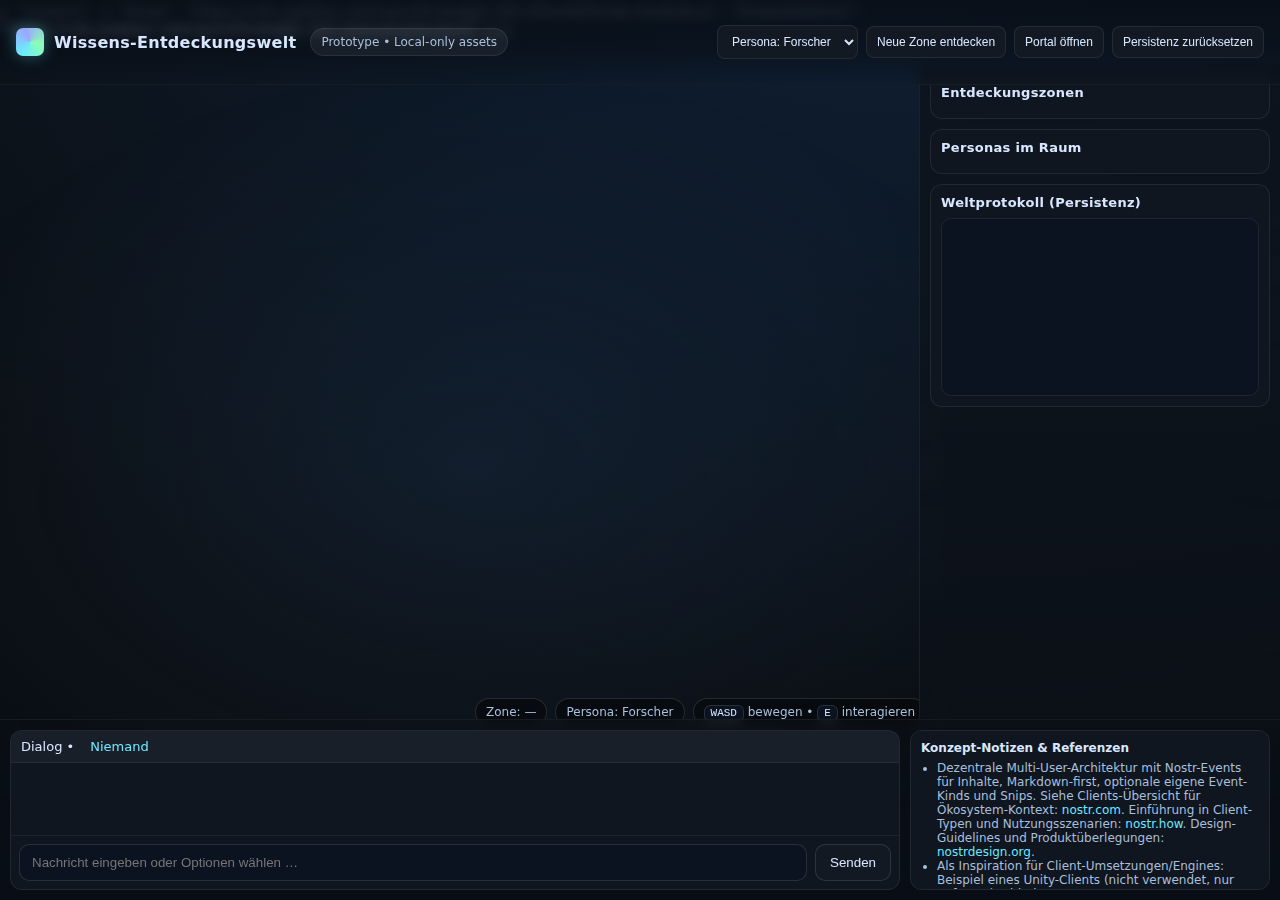
<file: client_ux_boilerplate.html>
<!DOCTYPE html>
<html lang="de">
<head>
  <meta charset="utf-8" />
  <meta name="viewport" content="width=device-width, initial-scale=1" />
  <title>KI-gestützte Wissens-Entdeckungswelt – Prototype</title>
  <style>
    :root{
      --bg:#0b0f14;
      --panel:#121922;
      --panel-2:#0f1620;
      --ink:#d8e7ff;
      --ink-dim:#a9bfdc;
      --accent:#6ee7ff;
      --accent-2:#8bffb0;
      --warn:#ffd36e;
      --muted:#2a3a4d;
    }
    html,body{
      height:100%;
      margin:0;
      background:radial-gradient(1200px 800px at 70% -10%, #0f2035, var(--bg));
      color:var(--ink);
      font-family: ui-sans-serif, system-ui, -apple-system, Segoe UI, Roboto, "Helvetica Neue", Arial, "Noto Sans", "Liberation Sans", sans-serif;
      overflow:hidden;
    }
    header{
      position:fixed; inset:0 0 auto 0; height:64px; display:flex; align-items:center; gap:14px;
      padding:10px 16px; background:linear-gradient(180deg, rgba(8,14,22,.9), rgba(8,14,22,.6) 60%, transparent);
      backdrop-filter: blur(6px);
      z-index:10;
      border-bottom:1px solid rgba(255,255,255,.06);
    }
    .brand{
      display:flex; align-items:center; gap:10px; font-weight:700; letter-spacing:.3px;
    }
    .brand .logo{
      width:28px; height:28px; border-radius:7px;
      background: conic-gradient(from 220deg, var(--accent), #9aa7ff, #8bffb0, var(--accent));
      box-shadow: 0 0 16px rgba(110,231,255,.35);
    }
    .pill{
      padding:6px 10px; border-radius:999px; background:rgba(255,255,255,.06); border:1px solid rgba(255,255,255,.08);
      color:var(--ink-dim); font-size:12px;
    }
    .toolbar{ margin-left:auto; display:flex; align-items:center; gap:8px; }
    .toolbar button, .toolbar select{
      background:var(--panel); color:var(--ink); border:1px solid rgba(255,255,255,.08);
      padding:8px 10px; border-radius:8px; font-size:12px; cursor:pointer;
    }
    .toolbar button:hover{ border-color: rgba(110,231,255,.6); box-shadow: 0 0 0 3px rgba(110,231,255,.12) inset; }
    main{
      position:fixed; inset:64px 340px 160px 0; display:grid; grid-template-columns:1fr;
      grid-template-rows: 1fr;
    }
    #viewport{
      position:relative; width:100%; height:100%; background: radial-gradient(600px 400px at 50% 60%, rgba(36,64,96,.25), transparent);
      border-top-right-radius: 12px; border-bottom-right-radius: 12px; overflow:hidden;
      border-right:1px solid rgba(255,255,255,.06);
    }
    #hud{
      position:absolute; inset:auto 14px 14px auto; display:flex; gap:8px;
    }
    .hud-pill{ background:rgba(0,0,0,.35); padding:6px 10px; border-radius:999px; border:1px solid rgba(255,255,255,.12); font-size:12px; color:var(--ink-dim); }
    aside{
      position:fixed; inset:64px 0 160px auto; width:340px; display:flex; flex-direction:column; gap:10px; padding:10px;
      background:linear-gradient(180deg, rgba(12,18,26,.8), rgba(12,18,26,.6));
      border-left:1px solid rgba(255,255,255,.06);
      backdrop-filter: blur(6px);
    }
    .panel{
      background: var(--panel-2);
      border:1px solid rgba(255,255,255,.08);
      border-radius:12px;
      padding:10px;
    }
    .panel h3{ margin:0 0 8px 0; font-size:13px; color:var(--ink); letter-spacing:.3px; }
    #zones, #personas{ display:flex; flex-wrap:wrap; gap:8px; }
    .chip{
      background: rgba(255,255,255,.06);
      padding:6px 10px; border-radius:999px; border:1px solid rgba(255,255,255,.08);
      font-size:12px; cursor:pointer; color:var(--ink);
    }
    .chip:hover{ border-color: rgba(139,255,176,.7); box-shadow: 0 0 0 3px rgba(139,255,176,.12) inset; }
    #log{
      height:160px; overflow:auto; font-family: ui-monospace, SFMono-Regular, Menlo, Monaco, Consolas, "Liberation Mono", monospace;
      font-size:12px; line-height:1.45; color:var(--ink-dim);
      background: #0b1220; border-radius:10px; border:1px solid rgba(255,255,255,.08);
      padding:8px;
    }
    footer{
      position:fixed; inset:auto 0 0 0; height:160px; display:grid; grid-template-columns: 1fr 360px;
      gap:10px; padding:10px; background:linear-gradient(180deg, rgba(8,14,22,.0), rgba(8,14,22,.85) 30%, rgba(8,14,22,.95));
      border-top:1px solid rgba(255,255,255,.06);
      backdrop-filter: blur(6px);
    }
    .dialog{
      background: var(--panel-2); border:1px solid rgba(255,255,255,.08); border-radius:12px; display:flex; flex-direction:column; overflow:hidden;
    }
    .dialog-header{
      display:flex; align-items:center; gap:10px; padding:8px 10px; background: rgba(255,255,255,.04); border-bottom:1px solid rgba(255,255,255,.06);
      font-size:13px;
    }
    .dialog-body{ flex:1; overflow:auto; padding:10px; display:flex; flex-direction:column; gap:8px; }
    .bubble{ max-width:80%; padding:8px 10px; border-radius:10px; border:1px solid rgba(255,255,255,.08); }
    .bubble.user{ align-self:flex-end; background:rgba(110,231,255,.08); border-color: rgba(110,231,255,.3); }
    .bubble.npc{ align-self:flex-start; background:rgba(255,255,255,.04); }
    .dialog-input{ display:flex; gap:8px; padding:8px; border-top:1px solid rgba(255,255,255,.06); }
    .dialog-input input{
      flex:1; padding:10px 12px; border-radius:10px; border:1px solid rgba(255,255,255,.12); background:#0b1220; color:var(--ink);
    }
    .dialog-input button{
      padding:10px 14px; border-radius:10px; border:1px solid rgba(255,255,255,.12); background:var(--panel); color:var(--ink); cursor:pointer;
    }
    .refs{
      background: var(--panel-2); border:1px solid rgba(255,255,255,.08); border-radius:12px; overflow:auto; padding:10px;
      font-size:12px; color:var(--ink-dim);
    }
    .refs a{ color: var(--accent); text-decoration: none; }
    .refs a:hover{ text-decoration: underline; }
    .kbd{
      font-family: ui-monospace, SFMono-Regular, Menlo, Monaco, Consolas, "Liberation Mono", monospace;
      font-size:11px; background:#0b1220; border:1px solid rgba(255,255,255,.12); border-bottom-width:2px; border-radius:6px; padding:1px 6px;
      color:var(--ink);
    }
    /* Minimal loading overlay */
    #loading{
      position:absolute; inset:0; display:none; align-items:center; justify-content:center;
      background: radial-gradient(800px 600px at 50% 50%, rgba(20,30,45,.55), rgba(12,18,26,.85));
      z-index:5;
    }
    .spin{
      width:24px; height:24px; border-radius:50%;
      border:3px solid rgba(255,255,255,.15); border-top-color: var(--accent);
      animation: rot 1s linear infinite;
    }
    @keyframes rot{ to { transform: rotate(360deg); } }
    /* Scrollbars */
    *{ scrollbar-width: thin; scrollbar-color: #3a4a60 transparent; }
    *::-webkit-scrollbar{ height:10px; width:10px; }
    *::-webkit-scrollbar-thumb{ background:#3a4a60; border-radius:10px; }
    *::-webkit-scrollbar-track{ background: transparent; }
  </style>
  <meta name="description" content="Prototyp einer KI-gestützten Wissens-Entdeckungswelt: dynamisch generierte 3D-Zonen, Personas, Portale, Chat und persistente Spuren." />
  <importmap>
  {
    "imports": {
      "three": "https://cdn.jsdelivr.net/npm/three@0.165.0/build/three.module.js",
      "three/addons/": "https://cdn.jsdelivr.net/npm/three@0.165.0/examples/jsm/"
    }
  }
  </importmap>
</head>
<body>
  <header>
    <div class="brand"><div class="logo"></div><div>Wissens-Entdeckungswelt</div></div>
    <span class="pill">Prototype • Local-only assets</span>
    <div class="toolbar">
      <select id="personaSelect" title="Persona wählen">
        <option value="Forscher">Persona: Forscher</option>
        <option value="Lehrer">Persona: Lehrer</option>
        <option value="Magier">Persona: Magier</option>
        <option value="Schüler">Persona: Schüler</option>
      </select>
      <button id="newZoneBtn">Neue Zone entdecken</button>
      <button id="portalBtn">Portal öffnen</button>
      <button id="resetBtn" title="Lokal gespeicherte Spuren löschen">Persistenz zurücksetzen</button>
    </div>
  </header>

  <main>
    <div id="viewport">
      <canvas id="three"></canvas>
      <div id="loading"><div class="spin"></div></div>
      <div id="hud">
        <div class="hud-pill" id="zoneName">Zone: —</div>
        <div class="hud-pill" id="personaHUD">Persona: Forscher</div>
        <div class="hud-pill"><span class="kbd">WASD</span> bewegen • <span class="kbd">E</span> interagieren</div>
      </div>
    </div>
  </main>

  <aside>
    <div class="panel">
      <h3>Entdeckungszonen</h3>
      <div id="zones"></div>
    </div>
    <div class="panel">
      <h3>Personas im Raum</h3>
      <div id="personas"></div>
    </div>
    <div class="panel">
      <h3>Weltprotokoll (Persistenz)</h3>
      <div id="log"></div>
    </div>
  </aside>

  <footer>
    <div class="dialog">
      <div class="dialog-header">Dialog • <span id="activeNPC" style="color:var(--accent); margin-left:6px;">Niemand</span></div>
      <div class="dialog-body" id="dialogBody"></div>
      <div class="dialog-input">
        <input id="userInput" placeholder="Nachricht eingeben oder Optionen wählen …" />
        <button id="sendBtn">Senden</button>
      </div>
    </div>
    <div class="refs">
      <div style="margin-bottom:6px; color:var(--ink); font-weight:600;">Konzept-Notizen & Referenzen</div>
      <ul style="margin:0 0 6px 16px; padding:0;">
        <li>Dezentrale Multi-User-Architektur mit Nostr-Events für Inhalte, Markdown-first, optionale eigene Event-Kinds und Snips. Siehe Clients-Übersicht für Ökosystem-Kontext: <a href="https://nostr.com/clients" target="_blank" rel="noopener">nostr.com</a>. Einführung in Client-Typen und Nutzungsszenarien: <a href="https://nostr.how/en/clients" target="_blank" rel="noopener">nostr.how</a>. Design-Guidelines und Produktüberlegungen: <a href="https://nostrdesign.org/" target="_blank" rel="noopener">nostrdesign.org</a>.</li>
        <li>Als Inspiration für Client-Umsetzungen/Engines: Beispiel eines Unity-Clients (nicht verwendet, nur Referenz): <a href="https://github.com/NostrTraining/Nostr-Unity3D-Client" target="_blank" rel="noopener">github.com</a>.</li>
        <li>Leaderboards/Anzeigetafeln als Spielmechanik-Idee: Funktions-/KV-Store-Ansatz erklärt von PubNub (Konzeptreferenz): <a href="https://dev.to/pubnub-de/so-fugen-sie-eine-anzeigetafel-und-ein-leaderboard-zu-ihrem-unity-spiel-hinzu-1j85" target="_blank" rel="noopener">dev.to</a>.</li>
      </ul>
      <div style="font-size:11px; color:var(--ink-dim);">
        Hinweis: Dieser Prototyp erzeugt alle Assets prozedural im Browser. Keine externen Medien. Nostr ist hier nur modelliert (lokaler Event-Log), nicht live verbunden.
      </div>
    </div>
  </footer>

  <script type="module">
    import * as THREE from 'three';
    import { OrbitControls } from 'three/addons/controls/OrbitControls.js';

    // ------------------------------
    // Utility: seeded random for deterministic zone generation (based on zone id)
    // ------------------------------
    function xmur3(str){
      let h=1779033703^str.length;
      for(let i=0;i<str.length;i++){ h = Math.imul(h ^ str.charCodeAt(i), 3432918353); h = (h<<13)|(h>>>19); }
      return function(){
        h = Math.imul(h ^ (h>>>16), 2246822507);
        h = Math.imul(h ^ (h>>>13), 3266489909);
        return (h ^= h>>>16) >>> 0;
      };
    }
    function mulberry32(a){
      return function(){
        let t = a += 0x6D2B79F5;
        t = Math.imul(t ^ (t>>>15), t | 1);
        t ^= t + Math.imul(t ^ (t>>>7), t | 61);
        return ((t ^ (t>>>14)) >>> 0) / 4294967296;
      };
    }
    function seededRng(seedStr){
      return mulberry32(xmur3(seedStr)());
    }
    function pick(rng, arr){ return arr[Math.floor(rng()*arr.length)]; }

    // ------------------------------
    // Simple "Nostr-like" local event store (persisted to localStorage)
    // ------------------------------
    const STORE_KEY = 'wisdom_world_events_v1';
    const worldStore = {
      events: [],
      load(){
        try{ this.events = JSON.parse(localStorage.getItem(STORE_KEY) || '[]'); }
        catch(e){ this.events = []; }
      },
      save(){ localStorage.setItem(STORE_KEY, JSON.stringify(this.events)); },
      add(evt){
        this.events.push(evt);
        this.save();
        appendLog(`[${evt.kind}] ${evt.content?.title||evt.content?.text||'Event'} (${evt.id.slice(0,8)})`);
        refreshZonesUI();
      },
      byKind(kind){ return this.events.filter(e=>e.kind===kind); },
      latestByTag(kind, tag, value){
        const list = this.events.filter(e=>e.kind===kind && e.tags?.some(t=>t[0]===tag && t[1]===value));
        return list.length? list[list.length-1] : null;
      }
    };
    worldStore.load();

    // Event creation helper mimicking Nostr structure
    function createEvent(kind, content, tags=[]){
      const id = crypto.randomUUID();
      const created_at = Math.floor(Date.now()/1000);
      return { id, kind, created_at, content, tags };
    }

    // ------------------------------
    // Procedural asset generators
    // ------------------------------
    // 1) Skybox: create 6 canvases with gradient + noise
    function makeSkyboxTextures(rng){
      const faces = ['px','nx','py','ny','pz','nz'];
      const canvases = {};
      for(const f of faces){
        const c = document.createElement('canvas');
        c.width = 512; c.height = 512;
        const ctx = c.getContext('2d');
        const hue = Math.floor(rng()*360);
        const grad = ctx.createLinearGradient(0,0,512,512);
        grad.addColorStop(0, `hsl(${(hue+10)%360} 70% 12%)`);
        grad.addColorStop(1, `hsl(${(hue+200)%360} 70% 6%)`);
        ctx.fillStyle = grad;
        ctx.fillRect(0,0,512,512);
        // stars/noise
        const stars = 500;
        for(let i=0;i<stars;i++){
          const x = rng()*512, y = rng()*512;
          const s = rng()*1.5;
          const a = 0.3 + rng()*0.7;
          ctx.fillStyle = `hsla(${(hue+Math.floor(rng()*60))%360} 90% 80% / ${a})`;
          ctx.beginPath(); ctx.arc(x,y,s,0,Math.PI*2); ctx.fill();
        }
        canvases[f] = new THREE.CanvasTexture(c);
      }
      return canvases;
    }

    // 2) Ground texture checker/gradient
    function makeGroundTexture(rng){
      const c = document.createElement('canvas');
      c.width = 1024; c.height = 1024;
      const ctx = c.getContext('2d');
      const hue = Math.floor(rng()*360);
      for(let y=0;y<16;y++){
        for(let x=0;x<16;x++){
          const l = 10 + Math.floor(rng()*10);
          ctx.fillStyle = `hsl(${hue} 30% ${l}%)`;
          ctx.fillRect(x*64,y*64,64,64);
        }
      }
      // subtle vignette
      const grd = ctx.createRadialGradient(512,512,100,512,512,600);
      grd.addColorStop(0,'rgba(0,0,0,0)');
      grd.addColorStop(1,'rgba(0,0,0,0.25)');
      ctx.fillStyle = grd; ctx.fillRect(0,0,1024,1024);
      const tex = new THREE.CanvasTexture(c);
      tex.wrapS = tex.wrapT = THREE.RepeatWrapping;
      tex.repeat.set(6,6);
      return tex;
    }

    // 3) Persona billboard texture
    function makePersonaTexture(name, role, rng){
      const c = document.createElement('canvas');
      c.width = 256; c.height = 256;
      const ctx = c.getContext('2d');
      const hue = Math.floor(rng()*360);
      const grad = ctx.createLinearGradient(0,0,256,256);
      grad.addColorStop(0, `hsl(${hue} 60% 18%)`);
      grad.addColorStop(1, `hsl(${(hue+60)%360} 60% 10%)`);
      ctx.fillStyle = grad; ctx.fillRect(0,0,256,256);

      // simple avatar circle
      ctx.beginPath(); ctx.arc(128,100,60,0,Math.PI*2);
      ctx.fillStyle = `hsl(${(hue+180)%360} 70% 60%)`; ctx.fill();

      // eyes
      ctx.fillStyle = '#0b0f14';
      ctx.beginPath(); ctx.arc(108,90,8,0,Math.PI*2); ctx.fill();
      ctx.beginPath(); ctx.arc(148,90,8,0,Math.PI*2); ctx.fill();

      // name
      ctx.fillStyle = '#d8e7ff';
      ctx.font = '700 20px system-ui, sans-serif';
      ctx.textAlign='center';
      ctx.fillText(name, 128, 190);
      ctx.font = '12px system-ui, sans-serif';
      ctx.fillStyle = '#a9bfdc';
      ctx.fillText(role, 128, 210);

      const tex = new THREE.CanvasTexture(c);
      tex.anisotropy = 4;
      return tex;
    }

    // 4) Portal material (animated shader-ish via onBeforeCompile)
    function makePortalMaterial(){
      const mat = new THREE.MeshStandardMaterial({
        color: new THREE.Color(0x66ffee),
        roughness: 0.2,
        metalness: 0.6,
        emissive: new THREE.Color(0x116677),
        emissiveIntensity: 1.2,
      });
      mat.onBeforeCompile = (shader)=>{
        shader.uniforms.uTime = { value: 0 };
        shader.fragmentShader = shader.fragmentShader.replace(
          '#include <dithering_fragment>',
          `
          float glow = 0.5 + 0.5*sin(uTime*2.0 + vUv.y*10.0);
          vec3 glowCol = mix(vec3(0.2,0.8,1.0), vec3(0.5,1.0,0.7), vUv.y) * glow;
          gl_FragColor.rgb += glowCol*0.35;
          #include <dithering_fragment>
          `
        );
        mat.userData.shader = shader;
      };
      return mat;
    }

    // ------------------------------
    // Three.js scene setup
    // ------------------------------
    const canvas = document.getElementById('three');
    const renderer = new THREE.WebGLRenderer({ canvas, antialias:true });
    function resize(){
      const rect = document.getElementById('viewport').getBoundingClientRect();
      renderer.setSize(rect.width, rect.height, false);
      camera.aspect = rect.width/rect.height;
      camera.updateProjectionMatrix();
    }
    const scene = new THREE.Scene();
    const camera = new THREE.PerspectiveCamera(60, 1, 0.1, 2000);
    camera.position.set(0, 6, 14);

    const controls = new OrbitControls(camera, renderer.domElement);
    controls.enableDamping = true;
    controls.target.set(0,2,0);

    const hemi = new THREE.HemisphereLight(0xaaccff, 0x223344, 0.5);
    scene.add(hemi);
    const dir = new THREE.DirectionalLight(0xffffff, 0.8);
    dir.position.set(5,10,3);
    scene.add(dir);

    // dynamic containers
    const worldRoot = new THREE.Group();
    scene.add(worldRoot);

    // player controls (simple WASD on plane)
    const keys = new Set();
    window.addEventListener('keydown', (e)=>{
      keys.add(e.key.toLowerCase());
      if(e.key.toLowerCase()==='e'){ interact(); }
    });
    window.addEventListener('keyup', (e)=>keys.delete(e.key.toLowerCase()));

    let player = { pos: new THREE.Vector3(0,0,0), speed: 6 };
    const playerMarker = new THREE.Mesh(
      new THREE.ConeGeometry(0.25, 0.8, 12),
      new THREE.MeshStandardMaterial({ color: 0x6ee7ff, emissive: 0x073a55, emissiveIntensity: 0.5 })
    );
    playerMarker.position.set(0,0.4,0);
    playerMarker.rotation.x = Math.PI;
    scene.add(playerMarker);

    // clock
    const clock = new THREE.Clock();

    // ------------------------------
    // Zone generation and management
    // ------------------------------
    const ZONE_KIND = 30001;     // custom kind for zones
    const PERSONA_KIND = 30002;  // personas placed in zones
    const DIALOG_KIND = 30003;   // dialog transcripts
    const PORTAL_KIND = 30004;   // links between zones
    const TRACE_KIND = 30005;    // user footprints

    let currentZoneId = null;
    const zoneMeshes = {}; // zoneId -> { group, personas[], portals[] }

    function generateZone(zoneId, personaHint){
      const rng = seededRng(zoneId);
      const group = new THREE.Group();
      group.userData.zoneId = zoneId;

      // skybox
      const sky = makeSkyboxTextures(rng);
      const skyScene = new THREE.Scene();
      const skyGeo = new THREE.BoxGeometry(1000,1000,1000);
      const materials = [
        new THREE.MeshBasicMaterial({ map: sky.px, side: THREE.BackSide }),
        new THREE.MeshBasicMaterial({ map: sky.nx, side: THREE.BackSide }),
        new THREE.MeshBasicMaterial({ map: sky.py, side: THREE.BackSide }),
        new THREE.MeshBasicMaterial({ map: sky.ny, side: THREE.BackSide }),
        new THREE.MeshBasicMaterial({ map: sky.pz, side: THREE.BackSide }),
        new THREE.MeshBasicMaterial({ map: sky.nz, side: THREE.BackSide }),
      ];
      const skybox = new THREE.Mesh(skyGeo, materials);
      group.add(skybox);

      // ground
      const ground = new THREE.Mesh(
        new THREE.CircleGeometry(18, 64),
        new THREE.MeshStandardMaterial({ map: makeGroundTexture(rng) })
      );
      ground.rotation.x = -Math.PI/2;
      ground.receiveShadow = true;
      group.add(ground);

      // stones/props
      const propCount = 20 + Math.floor(rng()*20);
      const propMat = new THREE.MeshStandardMaterial({ color: new THREE.Color().setHSL(rng(), 0.2, 0.5) });
      for(let i=0;i<propCount;i++){
        const r = 2 + rng()*15;
        const a = rng()*Math.PI*2;
        const x = Math.cos(a)*r;
        const z = Math.sin(a)*r;
        const h = 0.4 + rng()*2.0;
        const rock = new THREE.Mesh(
          new THREE.DodecahedronGeometry(0.2 + rng()*0.6),
          propMat.clone()
        );
        rock.position.set(x, 0.2, z);
        rock.scale.y = h;
        rock.rotation.y = rng()*Math.PI*2;
        group.add(rock);
      }

      // personas
      const personaRoles = ['Forscher', 'Lehrer', 'Magier', 'Schüler'];
      const personas = [];
      const personaCount = 2 + Math.floor(rng()*2);
      for(let i=0;i<personaCount;i++){
        const role = personaHint || pick(rng, personaRoles);
        const name = role + ' ' + (['Ava','Noah','Mira','Liam','Yara','Odin','Sofi','Juno'][Math.floor(rng()*8)]);
        const tex = makePersonaTexture(name, role, rng);
        const plane = new THREE.Mesh(
          new THREE.PlaneGeometry(1.6, 1.6),
          new THREE.MeshStandardMaterial({ map: tex, transparent: true, side: THREE.DoubleSide, metalness:0.1, roughness:0.9 })
        );
        const r = 3 + rng()*10; const a = rng()*Math.PI*2;
        plane.position.set(Math.cos(a)*r, 1.0, Math.sin(a)*r);
        plane.userData = { type:'persona', name, role, zoneId, id: crypto.randomUUID() };
        group.add(plane);
        personas.push(plane);

        // floating ring
        const ring = new THREE.Mesh(
          new THREE.TorusGeometry(0.9, 0.02, 8, 64),
          new THREE.MeshStandardMaterial({ color: 0x8bffb0, emissive: 0x1a6032, emissiveIntensity:0.6 })
        );
        ring.position.copy(plane.position).add(new THREE.Vector3(0,0.05,0));
        ring.rotation.x = Math.PI/2;
        ring.userData = { type:'personaAura', target: plane };
        group.add(ring);
      }

      // central portal placeholder
      const portalGeom = new THREE.CylinderGeometry(0.9, 0.9, 3.2, 48, 1, true);
      const portal = new THREE.Mesh(portalGeom, makePortalMaterial());
      portal.position.set(0, 1.6, -6);
      portal.rotation.y = Math.PI/8;
      portal.userData = { type:'portal', zoneId, target:null }; // target set on link
      group.add(portal);

      worldRoot.add(group);
      zoneMeshes[zoneId] = { group, personas, portals:[portal] };

      // Store zone event if not already present
      if(!worldStore.latestByTag(ZONE_KIND, 'zone', zoneId)){
        const evt = createEvent(ZONE_KIND, {
          title: synthZoneTitle(zoneId),
          description: synthZoneMarkdown(zoneId),
        }, [['zone', zoneId]]);
        worldStore.add(evt);
      }

      return group;
    }

    function synthZoneTitle(zoneId){
      const rng = seededRng(zoneId);
      const themes = ['Astronomie','Biologie','Geschichte','Philosophie','Mathematik','Kunst','Musik','Theologie','Informatik','Sprachwissenschaft'];
      const forms = ['Garten','Sphäre','Archiv','Observatorium','Werkstatt','Labyrinth','Hain','Agora','Korridor','Nexus'];
      return pick(rng, forms)+' der '+pick(rng, themes);
    }

    function synthZoneMarkdown(zoneId){
      const rng = seededRng(zoneId);
      const hints = [
        'Portale verbinden Perspektiven. Drücke E in der Nähe eines Portals.',
        'Sprich mit Personas für neue Zugänge.',
        'Jede Zone besitzt eigene Logik und lokale Ziele.',
        'Spuren bleiben bestehen: deine Entdeckungen werden vermerkt.',
      ];
      return [
        `# ${synthZoneTitle(zoneId)}`,
        '',
        `Diese Zone wird dynamisch beim Betreten erzeugt.`,
        '',
        `Hinweis: ${pick(rng, hints)}`,
        '',
        `- Altersfreigabe: ${Math.random() < 0.2 ? '12+' : 'Freigegeben'}`,
        `- Zugangsbedingung: ${Math.random() < 0.3 ? 'Finde einen Hinweis bei einer Persona' : 'Keine'}`,
      ].join('\n');
    }

    function setCurrentZone(zoneId, personaHint){
      // hide all
      Object.values(zoneMeshes).forEach(z=>z.group.visible=false);
      if(!zoneMeshes[zoneId]) generateZone(zoneId, personaHint);
      zoneMeshes[zoneId].group.visible = true;
      currentZoneId = zoneId;
      document.getElementById('zoneName').textContent = 'Zone: ' + synthZoneTitle(zoneId);
      controls.target.set(0,1.6,0);
      player.pos.set(0,0,0);
      playerMarker.position.copy(player.pos).add(new THREE.Vector3(0,0.4,0));
      refreshPersonasUI();
      traceVisit(zoneId);
    }

    // ------------------------------
    // Portals
    // ------------------------------
    function linkPortal(fromZone, toZone){
      const z = zoneMeshes[fromZone];
      if(!z) return;
      const p = z.portals[0];
      p.userData.target = toZone;

      // record link event
      worldStore.add(createEvent(PORTAL_KIND, { from: fromZone, to: toZone }, [['from', fromZone], ['to', toZone]]));
    }

    // ------------------------------
    // Personas and dialog
    // ------------------------------
    const dialogBody = document.getElementById('dialogBody');
    const activeNPC = document.getElementById('activeNPC');
    let currentNPC = null;

    function npcOpenDialog(npc){
      currentNPC = npc;
      activeNPC.textContent = npc.userData.name + ' ('+npc.userData.role+')';
      addBubble('npc', synthGreeting(npc));
      suggestOptions(npc);
      // persist persona presence if not logged
      worldStore.add(createEvent(PERSONA_KIND, { name: npc.userData.name, role: npc.userData.role, zone: npc.userData.zoneId }, [['zone', npc.userData.zoneId], ['persona', npc.userData.id]]));
    }

    function synthGreeting(npc){
      const lines = {
        Forscher: [
          'Willkommen, Entdecker. Möchtest du eine Hypothese prüfen oder ein neues Portal kartieren?',
          'Ich habe hier Datenpunkte gesammelt. Interessiert an einer kleinen Expedition?'
        ],
        Lehrer: [
          'Schön, dass du da bist. Soll ich dir die Grundlagen dieser Zone strukturieren?',
          'Lernen wir gemeinsam: Möchtest du ein Beispiel, eine Aufgabe oder direkt ein Portal?'
        ],
        Magier: [
          'Die Schleier sind dünn heute. Ein Portal könnte sich öffnen, wenn du fragst.',
          'Wissen ist ein Ritual. Welche Perspektive beschwörst du?'
        ],
        Schüler: [
          'Ich habe etwas entdeckt, kann es aber nicht einordnen. Hilfst du mir?',
          'Sollen wir gemeinsam Notizen vergleichen und Spuren legen?'
        ]
      };
      const arr = lines[npc.userData.role] || ['Hallo!'];
      return arr[Math.floor(Math.random()*arr.length)];
    }

    function suggestOptions(npc){
      const opts = [
        { key:'A', text:'Neues Portal zu verwandter Zone' },
        { key:'B', text:'Kurzüberblick (Markdown) der Zone' },
        { key:'C', text:'Lokale Mini-Quest erzeugen' }
      ];
      const wrap = document.createElement('div');
      wrap.className='bubble npc';
      wrap.innerHTML = 'Optionen: ' + opts.map(o=>`<span class="kbd">${o.key}</span> ${o.text}`).join(' • ');
      dialogBody.appendChild(wrap);
      dialogBody.scrollTop = dialogBody.scrollHeight;
      // hint UI keys
      const input = document.getElementById('userInput');
      input.placeholder = 'Tippe A, B oder C …';
    }

    function addBubble(who, text){
      const div = document.createElement('div');
      div.className = 'bubble ' + (who==='user'?'user':'npc');
      div.textContent = text;
      dialogBody.appendChild(div);
      dialogBody.scrollTop = dialogBody.scrollHeight;
    }

    function handleUserMessage(text){
      if(!text.trim()) return;
      addBubble('user', text);
      const upper = text.trim().toUpperCase();
      // simple command options
      if(currentNPC){
        if(upper==='A'){
          const newId = crypto.randomUUID().split('-')[0];
          linkPortal(currentZoneId, newId);
          addBubble('npc', 'Ich habe ein Portal markiert. Gehe darauf zu und drücke E, um zu wechseln.');
          // trace
          worldStore.add(createEvent(DIALOG_KIND, { npc: currentNPC.userData.name, text: 'Portalvorschlag: '+newId }, [['zone', currentZoneId]]));
          refreshZonesUI();
          return;
        } else if(upper==='B'){
          const zoneEvt = worldStore.latestByTag(ZONE_KIND, 'zone', currentZoneId);
          addBubble('npc', (zoneEvt?.content?.description)||'Keine Beschreibung gefunden.');
          worldStore.add(createEvent(DIALOG_KIND, { npc: currentNPC.userData.name, text: 'Kurzüberblick geteilt' }, [['zone', currentZoneId]]));
          return;
        } else if(upper==='C'){
          const quest = synthQuest(currentZoneId);
          addBubble('npc', 'Mini-Quest: '+quest.title+' – '+quest.hint);
          worldStore.add(createEvent(DIALOG_KIND, { npc: currentNPC.userData.name, text: 'Quest erzeugt: '+quest.title }, [['zone', currentZoneId]]));
          return;
        }
      }
      // generic echo with persona style
      addBubble('npc', 'Interessant. Möchtest du A, B oder C wählen?');
      worldStore.add(createEvent(DIALOG_KIND, { text: 'User: '+text }, [['zone', currentZoneId]]));
    }

    function synthQuest(zoneId){
      const rng = seededRng(zoneId+'quest'+Math.floor(Math.random()*999));
      const actions = ['Vergleiche','Finde','Ordne','Skizziere','Erkläre'];
      const targets = ['zwei Begriffe','ein Artefakt','ein Zitat','ein Muster','eine Regel'];
      return {
        title: pick(rng, actions)+' '+pick(rng, targets),
        hint: 'Interagiere mit einer Persona und notiere eine Spur.'
      };
    }

    // ------------------------------
    // Movement, interaction
    // ------------------------------
    function move(dt){
      // WASD relative to camera yaw (XZ plane)
      const forward = new THREE.Vector3();
      camera.getWorldDirection(forward);
      forward.y = 0; forward.normalize();
      const right = new THREE.Vector3().crossVectors(forward, new THREE.Vector3(0,1,0)).multiplyScalar(-1);
      let dir = new THREE.Vector3();
      if(keys.has('w')) dir.add(forward);
      if(keys.has('s')) dir.sub(forward);
      if(keys.has('a')) dir.sub(right);
      if(keys.has('d')) dir.add(right);
      if(dir.lengthSq()>0){ dir.normalize().multiplyScalar(player.speed*dt); player.pos.add(dir); }
      // clamp to ground radius
      const r = Math.min(17.5, player.pos.length());
      if(player.pos.length()>17.5){ player.pos.setLength(17.5); }
      playerMarker.position.copy(player.pos).add(new THREE.Vector3(0,0.4,0));
    }

    function interact(){
      if(!currentZoneId) return;
      // raycast towards where the camera looks from player position
      const rayOrig = playerMarker.position.clone().add(new THREE.Vector3(0,0.3,0));
      const dir = new THREE.Vector3();
      camera.getWorldDirection(dir);
      const ray = new THREE.Raycaster(rayOrig, dir, 0, 4);
      const objs = zoneMeshes[currentZoneId].group.children;
      const hits = ray.intersectObjects(objs, true);
      if(hits.length){
        const obj = hits[0].object;
        // persona
        if(obj.userData?.type==='persona'){
          npcOpenDialog(obj);
          return;
        }
        // portal
        let p = obj;
        while(p && p.userData?.type!=='portal') p = p.parent;
        if(p && p.userData?.type==='portal'){
          if(p.userData.target){
            setCurrentZone(p.userData.target);
            return;
          } else {
            addBubble('npc', 'Dieses Portal hat noch kein Ziel. Bitte eine Persona um Hilfe (Option A).');
          }
        }
      }
    }

    // ------------------------------
    // UI wiring and persistence log
    // ------------------------------
    const logEl = document.getElementById('log');
    function appendLog(line){
      const time = new Date().toLocaleTimeString();
      const d = document.createElement('div');
      d.textContent = `[${time}] ${line}`;
      logEl.appendChild(d);
      logEl.scrollTop = logEl.scrollHeight;
    }

    function refreshZonesUI(){
      const zonesEl = document.getElementById('zones');
      zonesEl.innerHTML = '';
      const zoneEvents = worldStore.byKind(ZONE_KIND);
      const knownIds = new Set(zoneEvents.flatMap(e=> e.tags?.filter(t=>t[0]==='zone').map(t=>t[1])||[]));
      knownIds.forEach(id=>{
        const btn = document.createElement('button');
        btn.className='chip';
        btn.textContent = synthZoneTitle(id);
        btn.onclick = ()=> setCurrentZone(id);
        zonesEl.appendChild(btn);
      });
    }

    function refreshPersonasUI(){
      const box = document.getElementById('personas');
      box.innerHTML = '';
      const z = zoneMeshes[currentZoneId];
      if(!z) return;
      z.personas.forEach(n=>{
        const b = document.createElement('button');
        b.className='chip';
        b.textContent = n.userData.name + ' • ' + n.userData.role;
        b.onclick = ()=> npcOpenDialog(n);
        box.appendChild(b);
      });
    }

    // Controls
    document.getElementById('newZoneBtn').onclick = ()=>{
      const persona = document.getElementById('personaSelect').value;
      const id = crypto.randomUUID().split('-')[0];
      setCurrentZone(id, persona);
      appendLog('Zone erzeugt: '+synthZoneTitle(id));
    };
    document.getElementById('portalBtn').onclick = ()=>{
      if(!currentZoneId){ appendLog('Keine aktive Zone.'); return; }
      const target = crypto.randomUUID().split('-')[0];
      linkPortal(currentZoneId, target);
      appendLog('Portal markiert zu: '+synthZoneTitle(target));
    };
    document.getElementById('personaSelect').onchange = (e)=>{
      document.getElementById('personaHUD').textContent = 'Persona: '+e.target.value;
      // Not strictly changing NPCs; acts as hint for next zone generation.
    };
    document.getElementById('resetBtn').onclick = ()=>{
      localStorage.removeItem(STORE_KEY);
      worldStore.load();
      appendLog('Persistenz gelöscht.');
      // clear meshes
      Object.values(zoneMeshes).forEach(z=>worldRoot.remove(z.group));
      for(const k of Object.keys(zoneMeshes)) delete zoneMeshes[k];
      refreshZonesUI();
      document.getElementById('zones').innerHTML = '';
      document.getElementById('personas').innerHTML = '';
      dialogBody.innerHTML = '';
      activeNPC.textContent = 'Niemand';
      document.getElementById('zoneName').textContent = 'Zone: —';
      currentZoneId = null;
    };

    // Dialog input
    document.getElementById('sendBtn').onclick = ()=>{
      const inp = document.getElementById('userInput');
      handleUserMessage(inp.value);
      inp.value='';
    };
    document.getElementById('userInput').addEventListener('keydown', (e)=>{
      if(e.key==='Enter'){ e.preventDefault(); document.getElementById('sendBtn').click(); }
      if(['a','b','c'].includes(e.key.toLowerCase())){
        // quick fill
        e.preventDefault();
        handleUserMessage(e.key.toUpperCase());
      }
    });

    // Trace visits
    function traceVisit(zoneId){
      worldStore.add(createEvent(TRACE_KIND, { zone: zoneId, action: 'visit' }, [['zone', zoneId]]));
    }

    // ------------------------------
    // Initial boot
    // ------------------------------
    refreshZonesUI();
    const initial = worldStore.byKind(ZONE_KIND)[0];
    if(initial){
      const id = initial.tags.find(t=>t[0]==='zone')[1];
      setCurrentZone(id);
    } else {
      setCurrentZone('start-'+crypto.randomUUID().split('-')[0], 'Forscher');
    }

    // ------------------------------
    // Render loop
    // ------------------------------
    window.addEventListener('resize', resize);
    resize();

    function animate(){
      const dt = clock.getDelta();
      move(dt);
      controls.update();

      // update portal shader time and aura rings
      const z = currentZoneId && zoneMeshes[currentZoneId];
      if(z){
        z.portals.forEach(p=>{
          const sh = p.material.userData.shader;
          if(sh){ sh.uniforms.uTime.value += dt; }
        });
        z.group.children.forEach(o=>{
          if(o.userData?.type==='personaAura'){
            o.rotation.z += dt*0.8;
          }
          if(o.userData?.type==='persona'){
            // billboard to camera
            o.lookAt(camera.position.x, o.position.y, camera.position.z);
          }
        });
      }

      renderer.render(scene, camera);
      requestAnimationFrame(animate);
    }
    animate();

    // ------------------------------
    // Loading overlay hooks (simulate async gen)
    // ------------------------------
    const loadingEl = document.getElementById('loading');
    function withLoading(fn){
      loadingEl.style.display = 'flex';
      setTimeout(()=>{
        try{ fn(); } finally { loadingEl.style.display = 'none'; }
      }, 250);
    }

    // Replace generation buttons to show loading
    const newZoneBtn = document.getElementById('newZoneBtn');
    const portalBtn = document.getElementById('portalBtn');
    newZoneBtn.onclick = ()=> withLoading(()=>{
      const persona = document.getElementById('personaSelect').value;
      const id = crypto.randomUUID().split('-')[0];
      setCurrentZone(id, persona);
      appendLog('Zone erzeugt: '+synthZoneTitle(id));
    });
    portalBtn.onclick = ()=> withLoading(()=>{
      if(!currentZoneId){ appendLog('Keine aktive Zone.'); return; }
      const target = crypto.randomUUID().split('-')[0];
      linkPortal(currentZoneId, target);
      appendLog('Portal markiert zu: '+synthZoneTitle(target));
    });

    // ------------------------------
    // Notes:
    // - This prototype models "RAG-like" behavior by deterministic synthesis from IDs.
    // - Markdown is synthesized and can be rendered later; currently shown in dialog.
    // - Local event log mimics Nostr events; references to ecosystem: nostr.com/clients, nostr.how, nostrdesign.org, github.com (Unity client), dev.to (leaderboard concept).
    // ------------------------------
  </script>
</body>
</html>
</file>
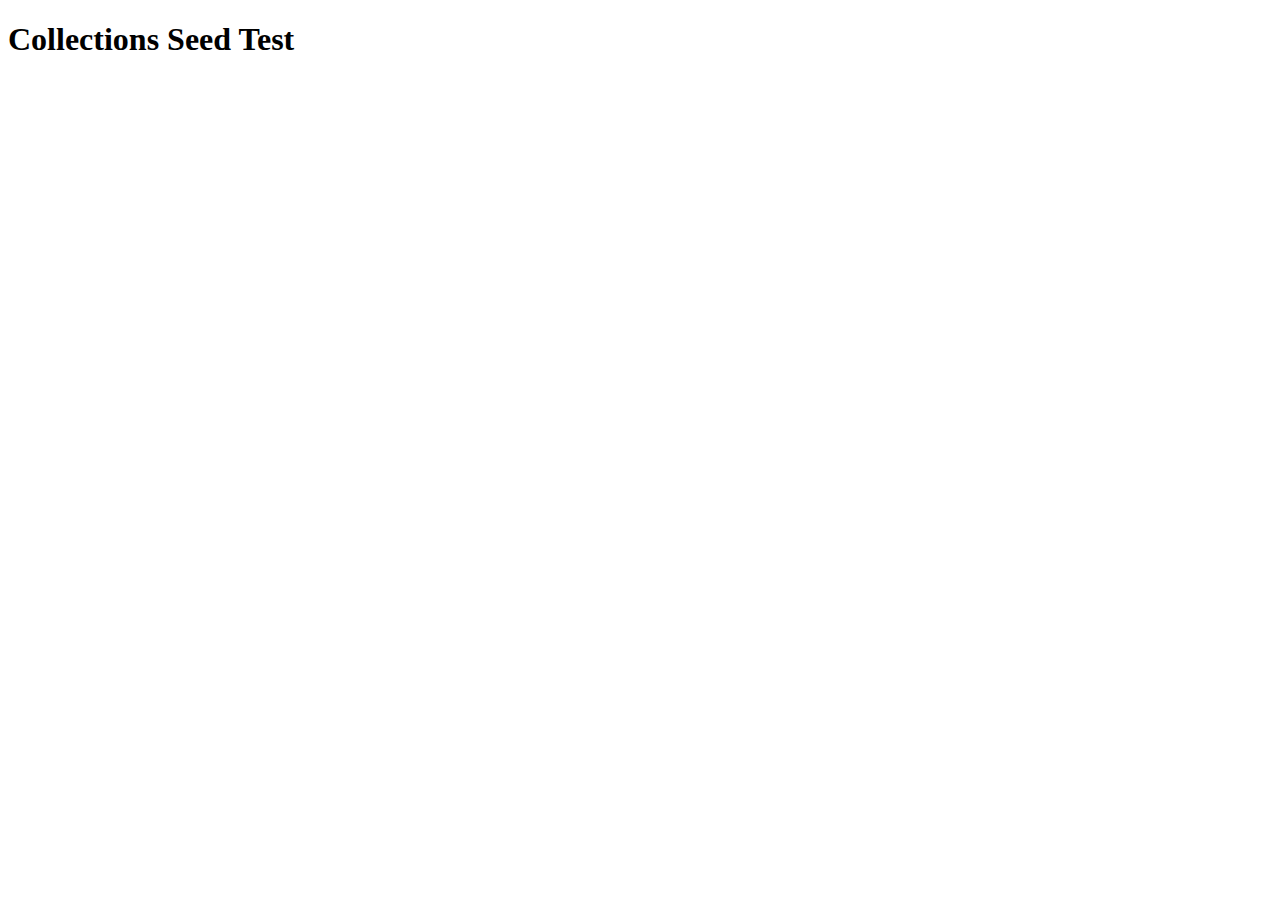
<file: test-collections-seed.html>
<!DOCTYPE html>
<html>
<head>
    <meta charset="utf-8">
    <meta name="viewport" content="width=device-width, initial-scale=1.0">
    <title>Collections Seed Test</title>
</head>
<body>
    <h1>Collections Seed Test</h1>
    <div id="output"></div>

    <script type="module">
        // Import the collections system
        import { generateFromCollections } from './js/presets/index.js';

        const output = document.getElementById('output');

        function testSeed(seedValue, testName) {
            output.innerHTML += `<h2>${testName} (Seed: ${seedValue})</h2>`;
            
            // Test trees collection 3 times with same seed
            for (let i = 0; i < 3; i++) {
                const result = generateFromCollections(['trees'], 5, { seed: seedValue });
                output.innerHTML += `<p>Test ${i + 1}: ${result.map(obj => `${obj.type}(${obj.scale ? obj.scale.join(',') : 'no-scale'})`).join(', ')}</p>`;
            }
            
            output.innerHTML += '<hr>';
        }

        // Test with specific seeds
        testSeed('test_seed_123', 'Test 1');
        testSeed('test_seed_123', 'Test 2 (Same Seed)'); // Should be identical
        testSeed('test_seed_456', 'Test 3 (Different Seed)'); // Should be different
        testSeed('test_seed_123', 'Test 4 (Back to Original)'); // Should match Test 1
    </script>
</body>
</html>
</file>
